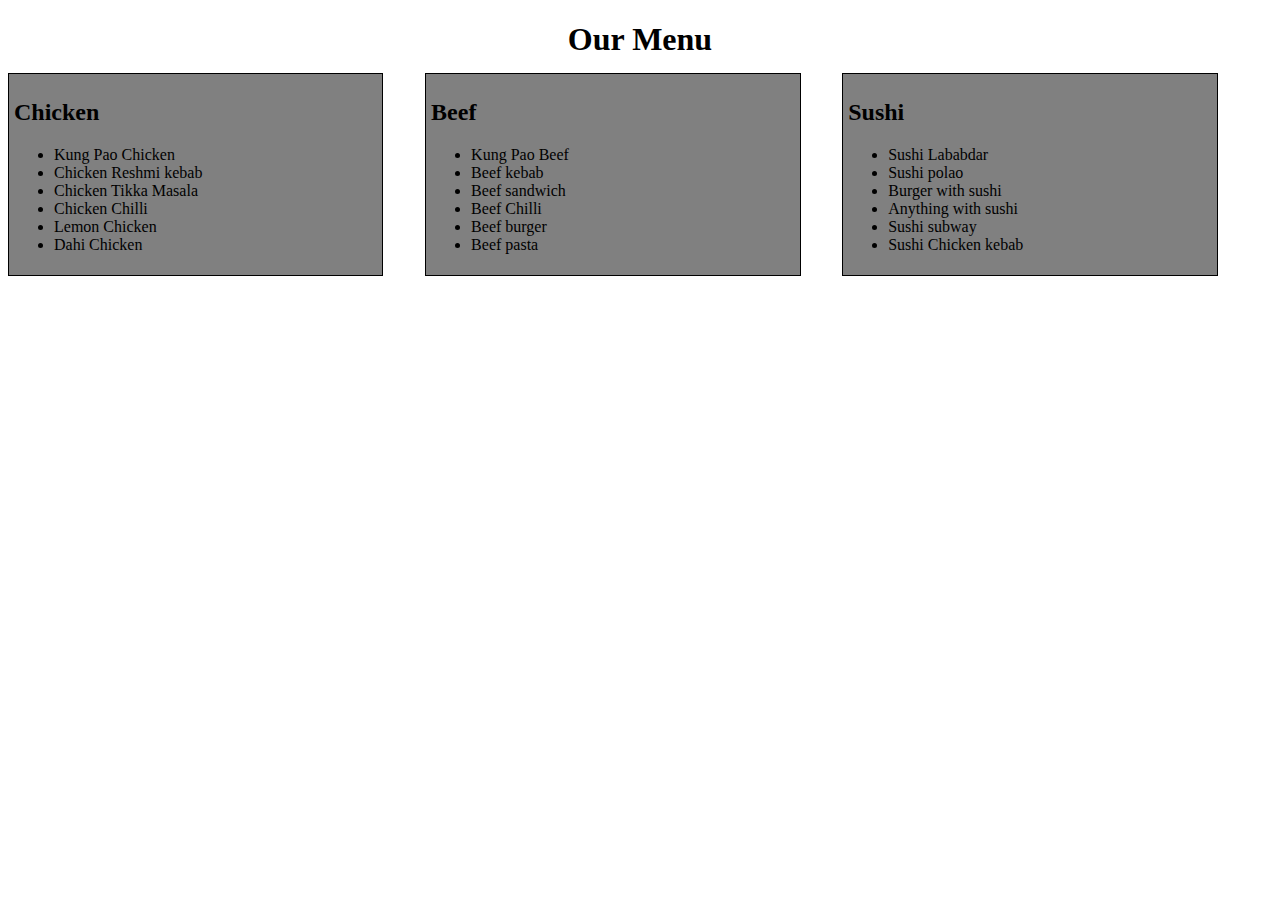
<file: Module2-Solution/index.html>
<!DOCTYPE html>
<html>
<head>
	<title>My test</title>
	<meta charset="utf-8">
	<meta name="viewport" content="width=device-width, initial-scale=1">
	<link rel="stylesheet" href="style.css">
	</head>
	<body>
		<h1>Our Menu</h1>
		<div class="col-lg-4 col-md-6 col-sm-12">
			<section>
				<h2 id="chicken">Chicken</h2>
				<ul>
					<li>Kung Pao Chicken</li>
					<li>Chicken Reshmi kebab</li>
					<li>Chicken Tikka Masala</li>
					<li>Chicken Chilli</li>
					<li>Lemon Chicken</li>
					<li>Dahi Chicken</li>
				</ul>
			</section>
		</div>
		<div class="col-lg-4 col-md-6 col-sm-12">
			<section>
				<h2 id="beef">Beef</h2>
				<ul>
					<li>Kung Pao Beef</li>
					<li>Beef kebab</li>
					<li>Beef sandwich</li>
					<li>Beef Chilli</li>
					<li>Beef burger</li>
					<li>Beef pasta</li>
				</ul>
			</section>
		</div>
		<div class="col-lg-4 col-md-6 col-sm-12">
			<section>
				<h2 id="sushi">Sushi</h2>
				<ul>
					<li>Sushi Lababdar</li>
					<li>Sushi polao</li>
					<li>Burger with sushi</li>
					<li>Anything with sushi</li>
					<li>Sushi subway</li>
					<li>Sushi Chicken kebab</li>
				</ul>
			</section>
		</div>
	</body>
</html>
</file>
<file: Module2-Solution/style.css>
*{
			box-sizing: border-box;
			font-style: inherit;
		}
		h1{
			margin-bottom: 15px;
			text-align: center;
		}
		section{
			border: 1px solid black;
			background-color: grey;
			width: 90%;
			height : 90%;
			color: black;
			padding: 5px;
			clear: right;
			
		}
		p{
			border:1px solid black;
			padding:5px;
			width:60px;
			position: relative;
			bottom: 112px;
			left:335px;
		}
		#p1{
			background-color: pink;	
		}		
		#p2{
			background-color: red;
		}
		#p3{
			background-color: yellow;
		}
		.row{
			width: 100%;

		}
		@media(min-width: 992px)
		{
			.col-lg-1, .col-lg-2, .col-lg-3, .col-lg-4, .col-lg-5, .col-lg-6, .col-lg-7, .col-lg-8, .col-lg-9, .col-lg-10, .col-lg-11, .col-lg-12{
							float: left;
						}
						.col-lg-1{
									width:8.33%;
						}
						.col-lg-2{
									width:16.66%;
						}
						.col-lg-3{
									width:25%;
						}
						.col-lg-4{
									width:33%;
						}
						.col-lg-5{
									width:41.66%;
						}
						.col-lg-6{
									width:50%;
						}
						.col-lg-7{
									width:58.33%;
						}
						.col-lg-8{
									width:66.67%;
						}
						.col-lg-9{
									width:75%;
						}
						.col-lg-10{
									width:83.33%;
						}
						.col-lg-11{
									width:91.67%;
						}
						.col-lg-12{
									width:100%;
						}
		}
		@media(min-width: 768px) and (max-width: 991px)
		{
			.col-md-1, .col-md-2, .col-md-3, .col-md-4, .col-md-5, .col-md-6, .col-md-7, .col-md-8, .col-md-9, .col-md-10, .col-md-11, .col-md-12{
							float: left;
						}
						.col-md-1{
									width:8.33%;
						}
						.col-md-2{
									width:16.66%;
						}
						.col-md-3{
									width:25%;
						}
						.col-md-4{
									width:33%;
						}
						.col-md-5{
									width:41.66%;
						}
						.col-md-6{
									width:50%;
						}
						.col-md-7{
									width:58.33%;
						}
						.col-md-8{
									width:66.67%;
						}
						.col-md-9{
									width:75%;
						}
						.col-md-10{
									width:83.33%;
						}
						.col-md-11{
									width:91.67%;
						}
						.col-md-12{
									width:100%;
						}
		}
</file>
